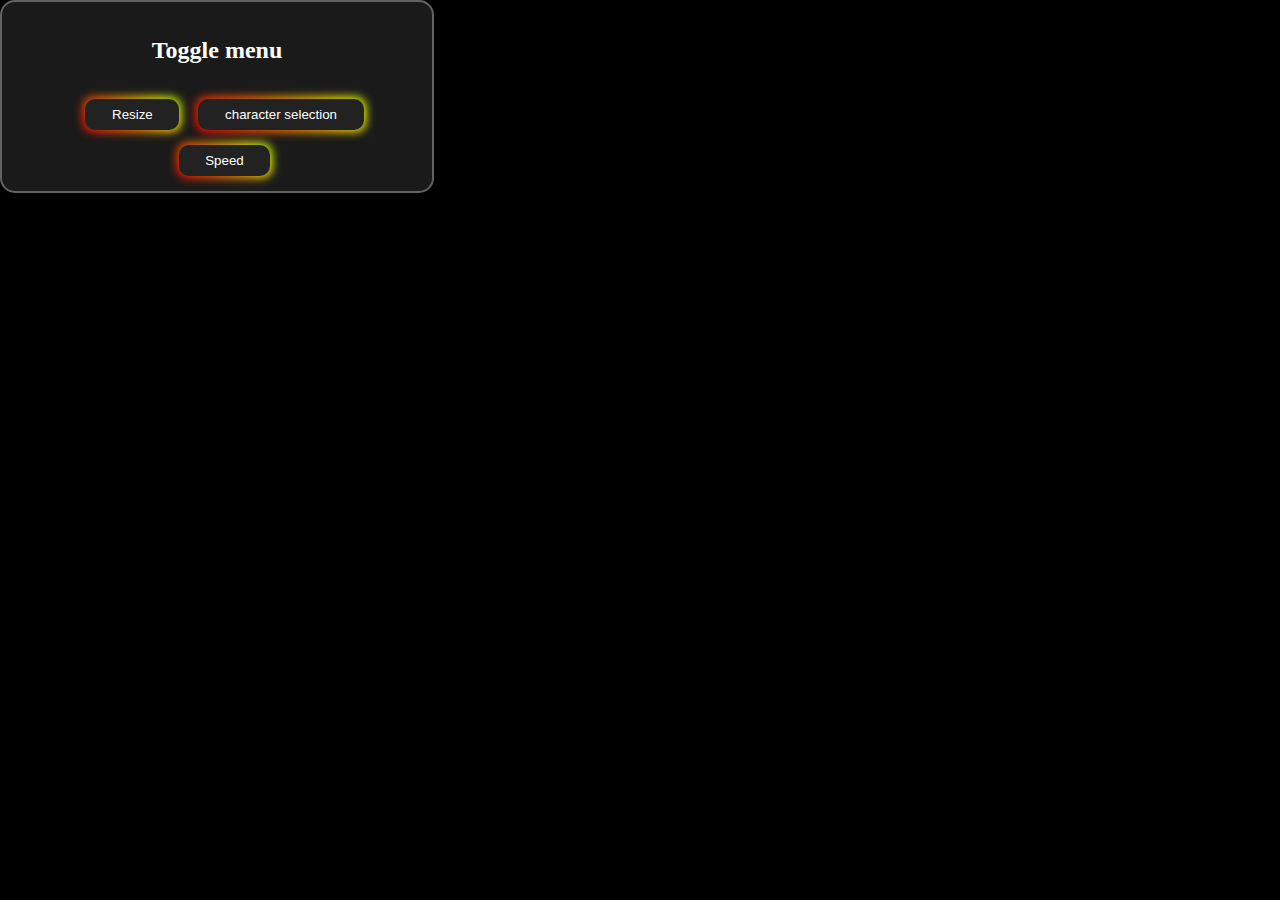
<file: index.html>
<!DOCTYPE html>
<html lang="en">
<head>
    <meta charset="UTF-8">
    <meta name="viewport" content="width=device-width, initial-scale=1.0">
    <link rel="shortcut icon" type="image/jpg" href="favicon.ico"/>
    <link rel= "stylesheet" type= "text/css" href= "sprite.css"/>
    <title>koenne</title>
</head>
<body>
    <div class="allbuttons">
        <div class="menus">
            <h2 id="h2">Toggle menu</h2>
            <button id="button-85" onclick="showsize()">Resize</button>
            <button id="button-85" onclick="showcharacter()">character selection</button>
            <button id="button-85" onclick="showspeed()">Speed</button>
        </div>
        <div id="scalecontainer">
            <button id="button-85" class="scaleButton" onclick="resizesmall()">Size -</button>
            <button id="button-85" class="scaleButton" onclick="resizereset()">Size reset</button>
            <button id="button-85" class="scaleButton" onclick="resizebig()">Size +</button><br>
            <h7>Set scale</h7><br>
            <input id="resizeCustom" type="number" min="0.01" max="25" maxlength="2">
            <button id="button-85" onclick="customResize()">Submit</button>
        </div>
        <div id="characterSelecter">
            <select id="selectCharacter">
                <option>Choose a character</option>
                <option onclick="randomcharactermoment()">Random</option>
            </select>
        </div>
        <div id="speedcontainer">
            <button id="button-85" onclick="speedMinus()">Speed -</button>
            <button id="button-85" onclick="speedReset()">Speed reset</button>
            <button id="button-85" onclick="speedPlus()">Speed +</button>
        </div>
    </div>
    <audio id="audio" src="sounds/walk.mp3"></audio>
    <div id="image""></div>
    <script src="SpriteScript.js"></script>
</body>
</html>
</file>
<file: sprite.css>
body{
  /*  background-image: url("img/background.png");*/ 
background-size: cover;
background-repeat: no-repeat;
background-color: #000000;
color: white;
height: 100%;
margin: 0;
box-shadow: none;
overflow: hidden;
}
#image {
height: 32px;
width: 32px;
background: 
url('sprites/aya.png') 0px 0px;
position: fixed;
left: 0;
top: 0;
image-rendering: crisp-edges;
transform: scale(2);
}   
.buttoncontainer {
    display: flex;
    flex-wrap: wrap;
    max-width: 23vh;
    float: right;
    position:fixed;
    bottom:0;
    right:0;
    background-color: #ffffff3c;
    border: 0.4vh solid #ffffff;
    border-radius: 2vh;
}
#walkingbox{
width: 0px;
overflow: hidden;
background-color: black;
border: none;
color: black;
margin-top: 100%;
margin-left: 100%;
}
#stuff{
    height: 100%;

}
button, select, option{
  margin-left: 15px;
  margin-top: 15px;
}
.allbuttons{
  width: 400px;
  text-align: center;
  border: rgb(99, 99, 99) solid 2px;
  border-radius: 15px;
  padding: 15px;
  background-color: rgb(26, 26, 26);
}

#button-85 {
  padding: 0.6em 2em;
  border: none;
  outline: none;
  color: rgb(255, 255, 255);
  background: #111;
  cursor: pointer;
  position: relative;
  z-index: 0;
  border-radius: 10px;
  user-select: none;
  -webkit-user-select: none;
  touch-action: manipulation;
}

#button-85:before {
  content: "";
  background: linear-gradient(
    45deg,
    #ff0000,
    #ff7300,
    #fffb00,
    #48ff00,
    #00ffd5,
    #002bff,
    #7a00ff,
    #ff00c8,
    #ff0000
  );
  position: absolute;
  top: -2px;
  left: -2px;
  background-size: 400%;
  z-index: -1;
  filter: blur(5px);
  -webkit-filter: blur(5px);
  width: calc(100% + 4px);
  height: calc(100% + 4px);
  animation: glowing-button-85 20s linear infinite;
  transition: opacity 0.3s ease-in-out;
  border-radius: 10px;
}

@keyframes glowing-button-85 {
  0% {
    background-position: 0 0;
  }
  50% {
    background-position: 400% 0;
  }
  100% {
    background-position: 0 0;
  }
}

#button-85:after {
  z-index: -1;
  content: "";
  position: absolute;
  width: 100%;
  height: 100%;
  background: #222;
  left: 0;
  top: 0;
  border-radius: 10px;
}

#selectCharacter, input{
  padding: 0.6em 2em;
  border: none;
  outline: none;
  color: rgb(255, 255, 255);
  background: #111;
  cursor: pointer;
  position: relative;
  z-index: 0;
  border-radius: 10px;
  user-select: none;
  -webkit-user-select: none;
  touch-action: manipulation;
}
</file>
